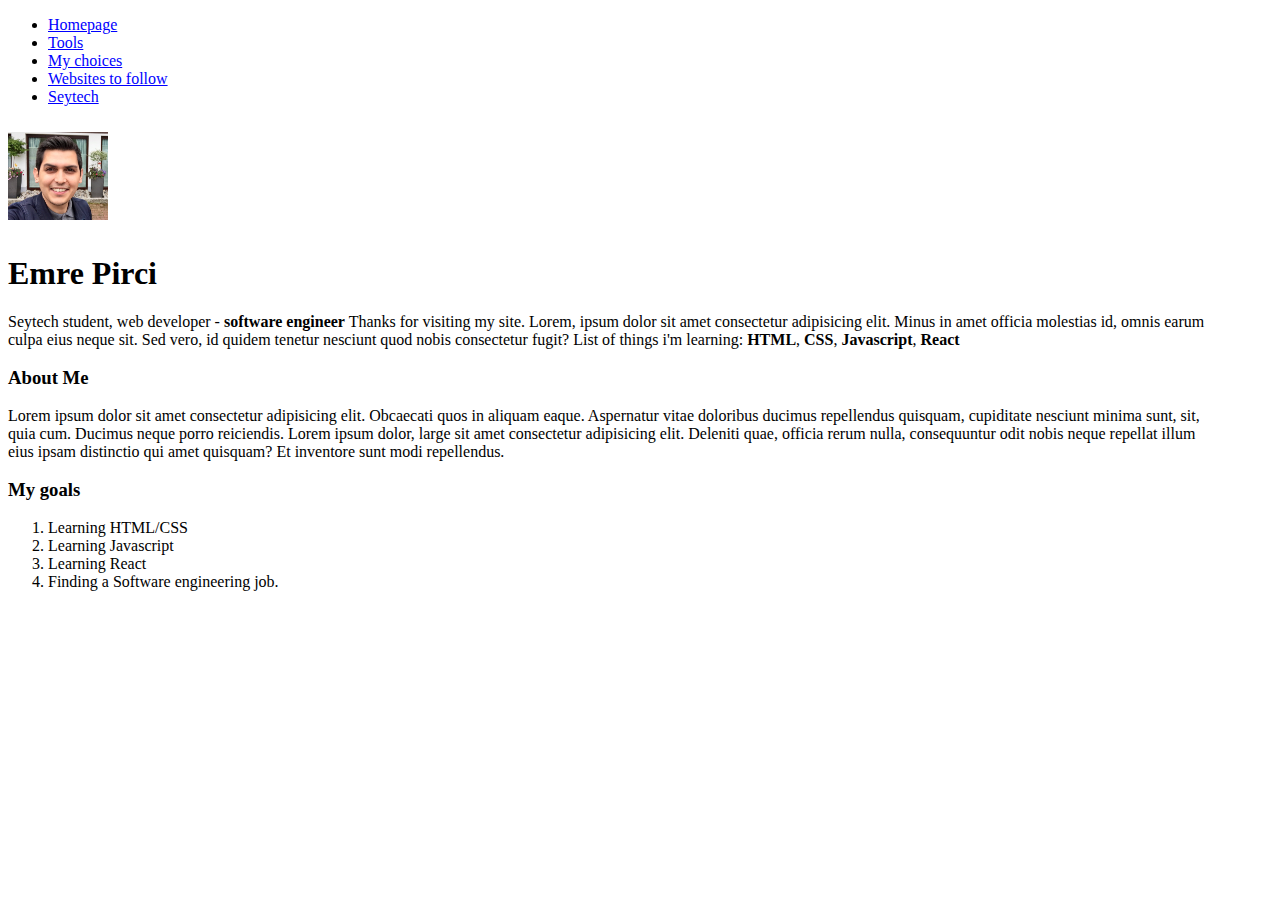
<file: index.html>
<!DOCTYPE html>
<html lang="en">
  <head>
    <meta charset="UTF-8" />
    <meta http-equiv="X-UA-Compatible" content="IE=edge" />
    <meta name="viewport" content="width=device-width, initial-scale=1.0" />
    <title>About Me</title>
    <link rel="stylesheet" href="css/style.css" />
  </head>
  <body>
    <ul>
      <li><a href="index.html">Homepage</a></li>
      <li><a href="tools.html">Tools</a></li>
      <li><a href="my-choices.html">My choices</a></li>
      <li><a href="websites.html">Websites to follow</a></li>
      <li><a target="_blank" href="http://learn.seytech.co/">Seytech</a></li>
    </ul>

    <img src="img/pirci.png" alt="Emre Pirci profile photo" />

    <h1>Emre Pirci</h1>

    <p>
      Seytech student, web developer -
      <strong>software engineer</strong> Thanks for visiting my site. Lorem,
      ipsum dolor sit amet consectetur adipisicing elit. Minus in amet officia
      molestias id, omnis earum culpa eius neque sit. Sed vero, id quidem
      tenetur nesciunt quod nobis consectetur fugit? List of things i'm
      learning: <strong>HTML</strong>, <strong>CSS</strong>,
      <strong>Javascript</strong>, <strong>React</strong>
    </p>

    <h3>About Me</h3>

    <p>
      Lorem ipsum dolor sit amet consectetur adipisicing elit. Obcaecati quos in
      aliquam eaque. Aspernatur vitae doloribus ducimus repellendus quisquam,
      cupiditate nesciunt minima sunt, sit, quia cum. Ducimus neque porro
      reiciendis. Lorem ipsum dolor, large sit amet consectetur adipisicing
      elit. Deleniti quae, officia rerum nulla, consequuntur odit nobis neque
      repellat illum eius ipsam distinctio qui amet quisquam? Et inventore sunt
      modi repellendus.
    </p>

    <h3>My goals</h3>

    <ol>
      <li>Learning HTML/CSS</li>
      <li>Learning Javascript</li>
      <li>Learning React</li>
      <li>Finding a Software engineering job.</li>
    </ol>
  </body>
</html>
</file>
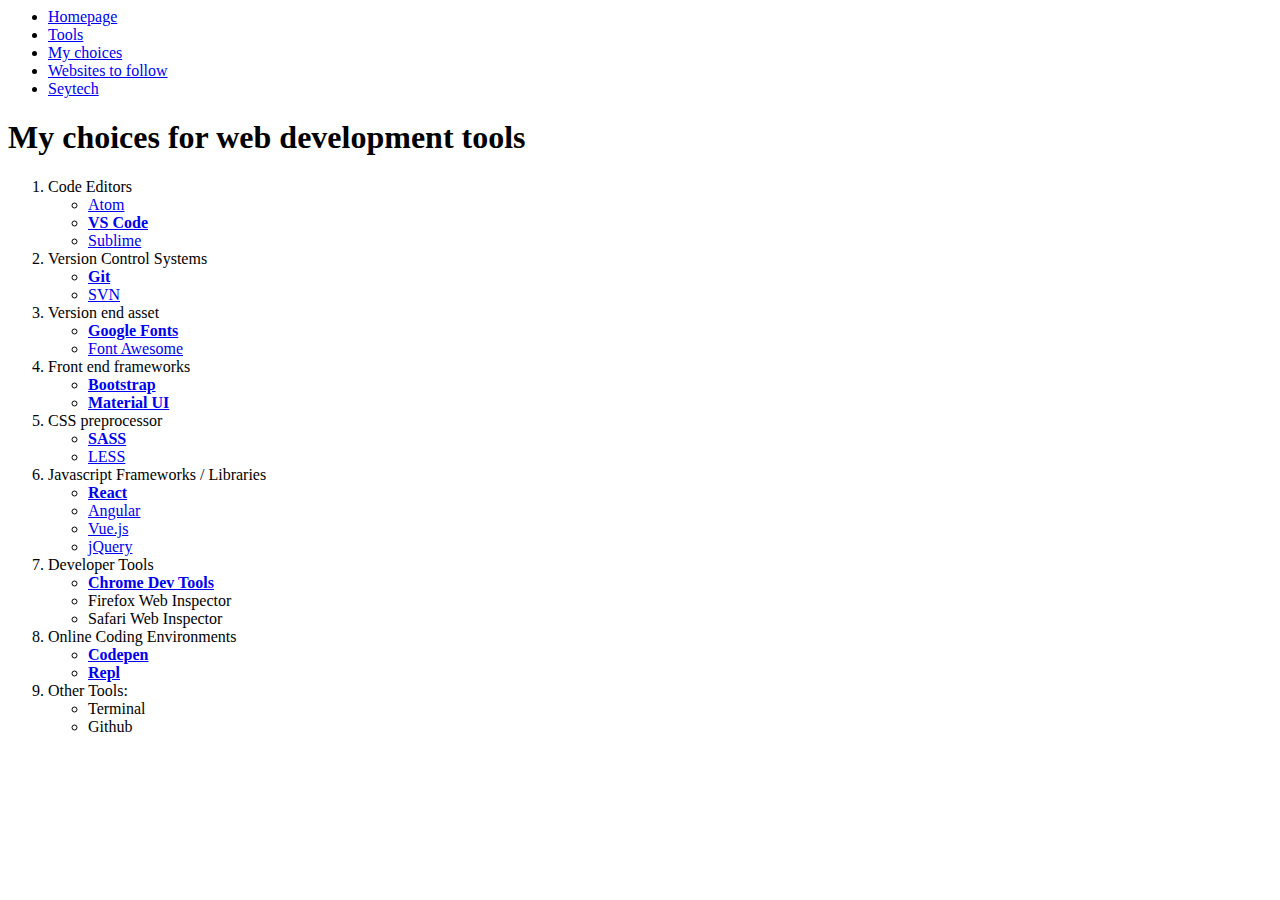
<file: my-choices.html>
<body>
  <ul>
    <li><a href="index.html">Homepage</a></li>
    <li><a href="tools.html">Tools</a></li>
    <li><a href="my-choices.html">My choices</a></li>
    <li><a href="websites.html">Websites to follow</a></li>
    <li><a target="_blank" href="http://seytech.co/">Seytech</a></li>
  </ul>
  <h1>My choices for web development tools</h1>
  <ol>
    <li>
      Code Editors
      <ul>
        <li><a target="_blank" href="https://atom.io/">Atom</a></li>
        <li>
          <a target="_blank" href="https://code.visualstudio.com/"
            ><strong>VS Code</strong></a
          >
        </li>
        <li>
          <a target="_blank" href="https://www.sublimetext.com/">Sublime</a>
        </li>
      </ul>
    </li>
    <li>
      Version Control Systems
      <ul>
        <li>
          <a target="_blank" href="https://git-scm.com/"
            ><strong>Git</strong></a
          >
        </li>
        <li><a target="_blank" href="http://subversion.apache.org/">SVN</a></li>
      </ul>
    </li>
    <li>
      Version end asset
      <ul>
        <li>
          <a target="_blank" href="https://fonts.google.com/"
            ><strong>Google Fonts</strong></a
          >
        </li>
        <li>
          <a target="_blank" href="https://fontawesome.com/">Font Awesome</a>
        </li>
      </ul>
    </li>
    <li>
      Front end frameworks
      <ul>
        <li>
          <a target="_blank" href="https://getbootstrap.com/"
            ><strong>Bootstrap</strong></a
          >
        </li>
        <li>
          <a target="_blank" href="https://material-ui.com/"
            ><strong>Material UI</strong></a
          >
        </li>
      </ul>
    </li>
    <li>
      CSS preprocessor
      <ul>
        <li>
          <a target="_blank" href="https://sass-lang.com/"
            ><strong>SASS</strong></a
          >
        </li>
        <li><a target="_blank" href="http://lesscss.org/">LESS</a></li>
      </ul>
    </li>
    <li>
      Javascript Frameworks / Libraries
      <ul>
        <li>
          <a target="_blank" href="https://reactjs.org/"
            ><strong>React</strong></a
          >
        </li>
        <li><a target="_blank" href="https://angularjs.org/">Angular</a></li>
        <li><a target="_blank" href="https://vuejs.org/">Vue.js</a></li>
        <li><a target="_blank" href="https://jquery.com/">jQuery</a></li>
      </ul>
    </li>
    <li>
      Developer Tools
      <ul>
        <li>
          <a
            href="https://developers.google.com/web/tools/chrome-devtools"
            target="_blank"
            ><strong>Chrome Dev Tools</strong></a
          >
        </li>
        <li>Firefox Web Inspector</li>
        <li>Safari Web Inspector</li>
      </ul>
    </li>
    <li>
      Online Coding Environments
      <ul>
        <li>
          <a href="https://codepen.io" target="_blank"
            ><strong>Codepen</strong></a
          >
        </li>
        <li>
          <a href="https://repl.it/" target="_blank"><strong>Repl</strong></a>
        </li>
      </ul>
    </li>
    <li>
      Other Tools:
      <ul>
        <li>Terminal</li>
        <li>Github</li>
      </ul>
    </li>
  </ol>
</body>
</file>
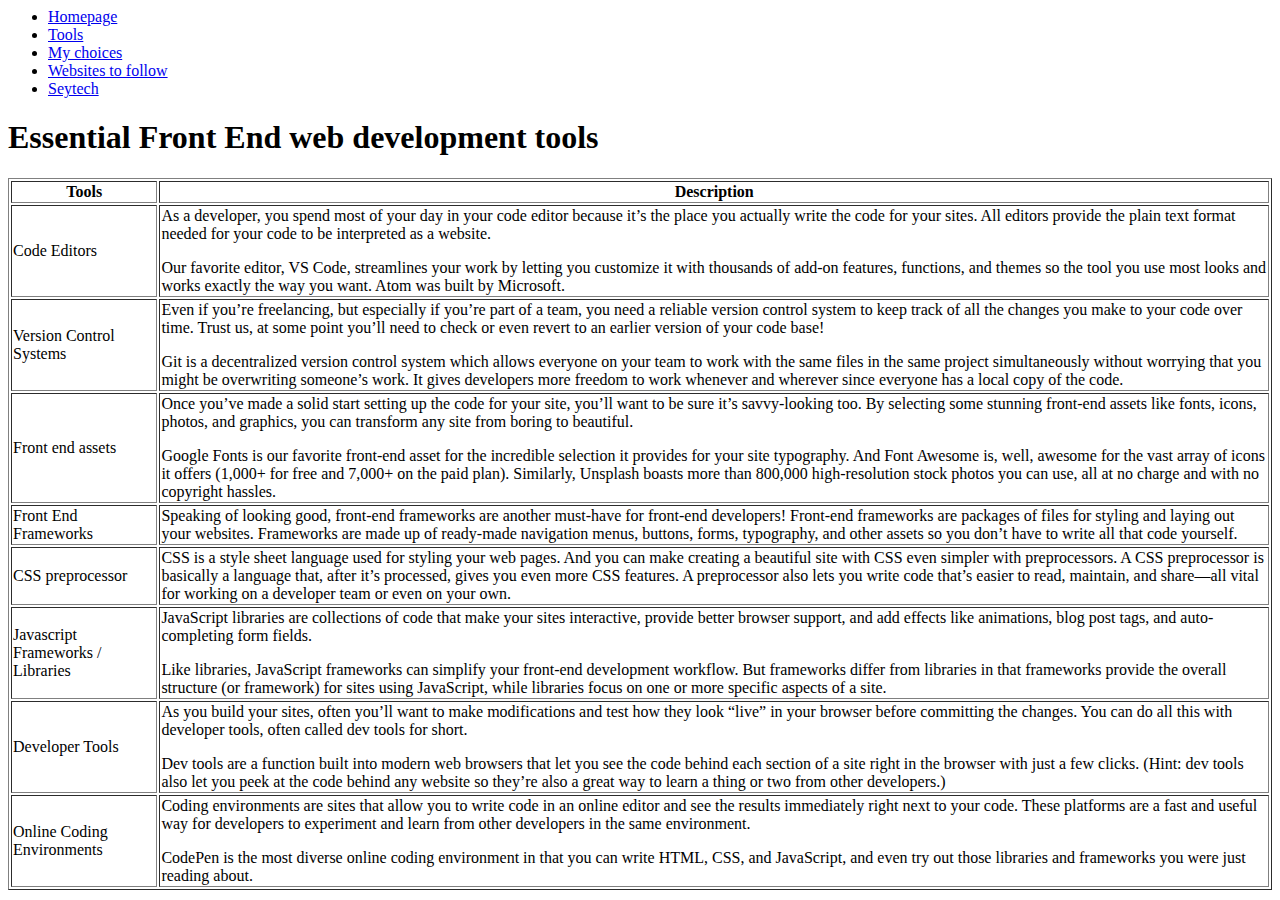
<file: tools.html>
<body>
  <ul>
    <li><a href="index.html">Homepage</a></li>
    <li><a href="tools.html">Tools</a></li>
    <li><a href="my-choices.html">My choices</a></li>
    <li><a href="websites.html">Websites to follow</a></li>
    <li><a target="_blank" href="http://seytech.co/">Seytech</a></li>
  </ul>
  <h1>Essential Front End web development tools</h1>
  <table border="1">
    <tbody>
      <tr>
        <th>Tools</th>
        <th>Description</th>
      </tr>
      <tr>
        <td>Code Editors</td>
        <td>
          <p>
            As a developer, you spend most of your day in your code editor
            because it’s the place you actually write the code for your sites.
            All editors provide the plain text format needed for your code to be
            interpreted as a website.
          </p>
          <p>
            Our favorite editor, VS Code, streamlines your work by letting you
            customize it with thousands of add-on features, functions, and
            themes so the tool you use most looks and works exactly the way you
            want. Atom was built by Microsoft.
          </p>
        </td>
      </tr>
      <tr>
        <td>Version Control Systems</td>
        <td>
          <p>
            Even if you’re freelancing, but especially if you’re part of a team,
            you need a reliable version control system to keep track of all the
            changes you make to your code over time. Trust us, at some point
            you’ll need to check or even revert to an earlier version of your
            code base!
          </p>
          <p>
            Git is a decentralized version control system which allows everyone
            on your team to work with the same files in the same project
            simultaneously without worrying that you might be overwriting
            someone’s work. It gives developers more freedom to work whenever
            and wherever since everyone has a local copy of the code.
          </p>
        </td>
      </tr>
      <tr>
        <td>Front end assets</td>
        <td>
          <p>
            Once you’ve made a solid start setting up the code for your site,
            you’ll want to be sure it’s savvy-looking too. By selecting some
            stunning front-end assets like fonts, icons, photos, and graphics,
            you can transform any site from boring to beautiful.
          </p>
          <p>
            Google Fonts is our favorite front-end asset for the incredible
            selection it provides for your site typography. And Font Awesome is,
            well, awesome for the vast array of icons it offers (1,000+ for free
            and 7,000+ on the paid plan). Similarly, Unsplash boasts more than
            800,000 high-resolution stock photos you can use, all at no charge
            and with no copyright hassles.
          </p>
        </td>
      </tr>
      <tr>
        <td>Front End Frameworks</td>
        <td>
          <p>
            Speaking of looking good, front-end frameworks are another must-have
            for front-end developers! Front-end frameworks are packages of files
            for styling and laying out your websites. Frameworks are made up of
            ready-made navigation menus, buttons, forms, typography, and other
            assets so you don’t have to write all that code yourself.
          </p>
        </td>
      </tr>
      <tr>
        <td>CSS preprocessor</td>
        <td>
          <p>
            CSS is a style sheet language used for styling your web pages. And
            you can make creating a beautiful site with CSS even simpler with
            preprocessors. A CSS preprocessor is basically a language that,
            after it’s processed, gives you even more CSS features. A
            preprocessor also lets you write code that’s easier to read,
            maintain, and share—all vital for working on a developer team or
            even on your own.
          </p>
        </td>
      </tr>
      <tr>
        <td>Javascript Frameworks / Libraries</td>
        <td>
          <p>
            JavaScript libraries are collections of code that make your sites
            interactive, provide better browser support, and add effects like
            animations, blog post tags, and auto-completing form fields.
          </p>
          <p>
            Like libraries, JavaScript frameworks can simplify your front-end
            development workflow. But frameworks differ from libraries in that
            frameworks provide the overall structure (or framework) for sites
            using JavaScript, while libraries focus on one or more specific
            aspects of a site.
          </p>
        </td>
      </tr>
      <tr>
        <td>Developer Tools</td>
        <td>
          <p>
            As you build your sites, often you’ll want to make modifications and
            test how they look “live” in your browser before committing the
            changes. You can do all this with developer tools, often called dev
            tools for short.
          </p>
          <p>
            Dev tools are a function built into modern web browsers that let you
            see the code behind each section of a site right in the browser with
            just a few clicks. (Hint: dev tools also let you peek at the code
            behind any website so they’re also a great way to learn a thing or
            two from other developers.)
          </p>
        </td>
      </tr>
      <tr>
        <td>Online Coding Environments</td>
        <td>
          <p>
            Coding environments are sites that allow you to write code in an
            online editor and see the results immediately right next to your
            code. These platforms are a fast and useful way for developers to
            experiment and learn from other developers in the same environment.
          </p>
          <p>
            CodePen is the most diverse online coding environment in that you
            can write HTML, CSS, and JavaScript, and even try out those
            libraries and frameworks you were just reading about.
          </p>
        </td>
      </tr>
    </tbody>
  </table>
</body>
</file>
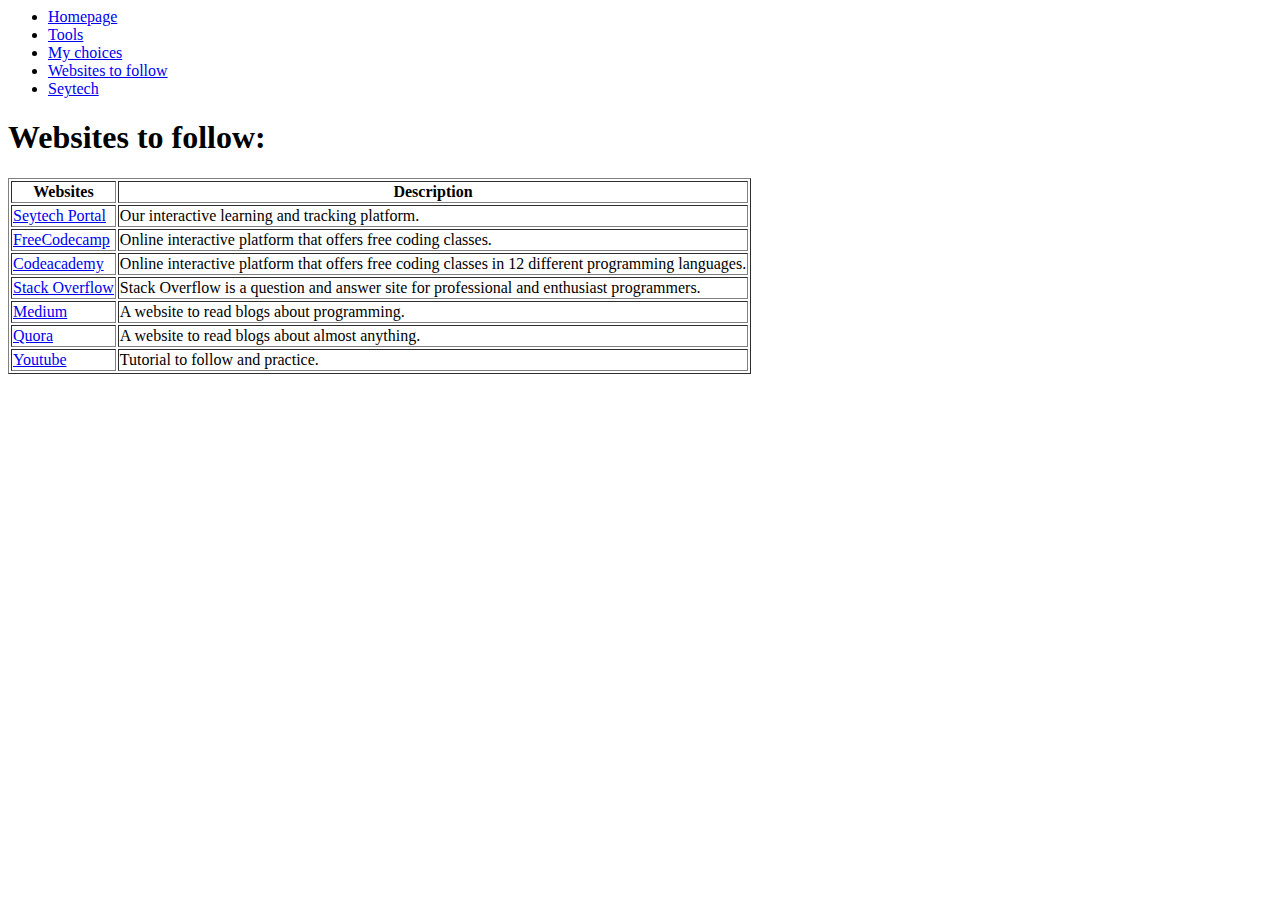
<file: websites.html>
<body>
  <ul>
    <li><a href="index.html">Homepage</a></li>
    <li><a href="tools.html">Tools</a></li>
    <li><a href="my-choices.html">My choices</a></li>
    <li><a href="websites.html">Websites to follow</a></li>
    <li><a target="_blank" href="http://seytech.co/">Seytech</a></li>
  </ul>

  <h1>Websites to follow:</h1>
  <table border="1">
    <tbody>
      <tr>
        <th>Websites</th>
        <th>Description</th>
      </tr>
      <tr>
        <td>
          <a target="_blank" href="https://www.freecodecamp.org/"
            >Seytech Portal</a
          >
        </td>
        <td>Our interactive learning and tracking platform.</td>
      </tr>
      <tr>
        <td>
          <a target="_blank" href="https://www.freecodecamp.org/"
            >FreeCodecamp</a
          >
        </td>
        <td>Online interactive platform that offers free coding classes.</td>
      </tr>
      <tr>
        <td>
          <a target="_blank" href="https://www.codecademy.com/learn"
            >Codeacademy</a
          >
        </td>
        <td>
          Online interactive platform that offers free coding classes in 12
          different programming languages.
        </td>
      </tr>
      <tr>
        <td>
          <a
            target="_blank"
            href="https://stackoverflow.com/search?q=how+to+import+css++into+html"
            >Stack Overflow</a
          >
        </td>
        <td>
          Stack Overflow is a question and answer site for professional and
          enthusiast programmers.
        </td>
      </tr>
      <tr>
        <td>
          <a
            target="_blank"
            href="https://medium.com/better-programming/top-10-programming-blogs-in-2020-dda86feead1f"
            >Medium</a
          >
        </td>
        <td>A website to read blogs about programming.</td>
      </tr>
      <tr>
        <td><a target="_blank" href="https://www.quora.com/">Quora</a></td>
        <td>A website to read blogs about almost anything.</td>
      </tr>
      <tr>
        <td>
          <a
            target="_blank"
            href="https://www.youtube.com/results?search_query=html+learning+projects"
            >Youtube</a
          >
        </td>
        <td>Tutorial to follow and practice.</td>
      </tr>
    </tbody>
  </table>
</body>
</file>
<file: css/style.css>
/*
********** Body Defult Style **********
*/

body {
  display: block;
  margin: 8px;
  max-width: 1216px;
}

/*
********** Navigation Menu Style **********
*/

ul {
  display: block;
  margin: 16px 0px;
  padding-left: 40px;
  list-style-type: disc;
}

a {
  color: blue;
}

/*
********** Profile Photo Style **********
*/

img {
  margin: 10px 0px;
  width: 100px;
}

/*
********** Main Content Style **********
*/

h1 {
  display: block;
  margin: 21px 0px;
  font-size: 2em;
  font-weight: bold;
}

p {
  display: block;
  margin: 16px 0px;
}

h3 {
  display: block;
  font-size: 1.17em;
  margin: 18px 0px;
}
</file>
